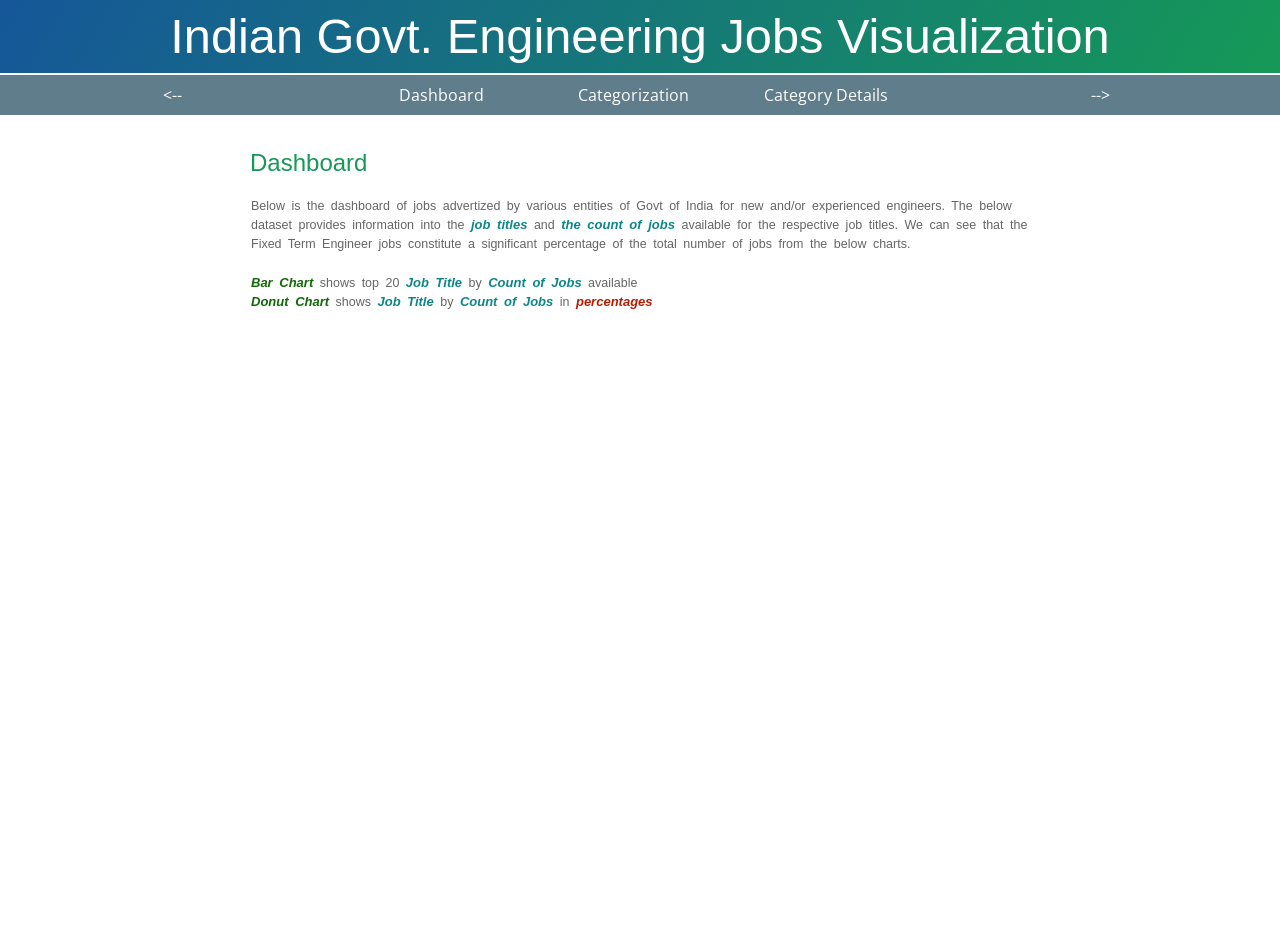
<file: index.html>
<!DOCTYPE html>
<html>
  <body onload="redirectto()">
    <h2>Redirect to homepage</h2>
    <p>The replace() method replaces the current document with a new one:</p>

    <button onclick="redirectto()">Replace document</button>

    <script>
      function redirectto() {
        window.location = "pg1.html";
      }
    </script>
  </body>
</html>
</file>
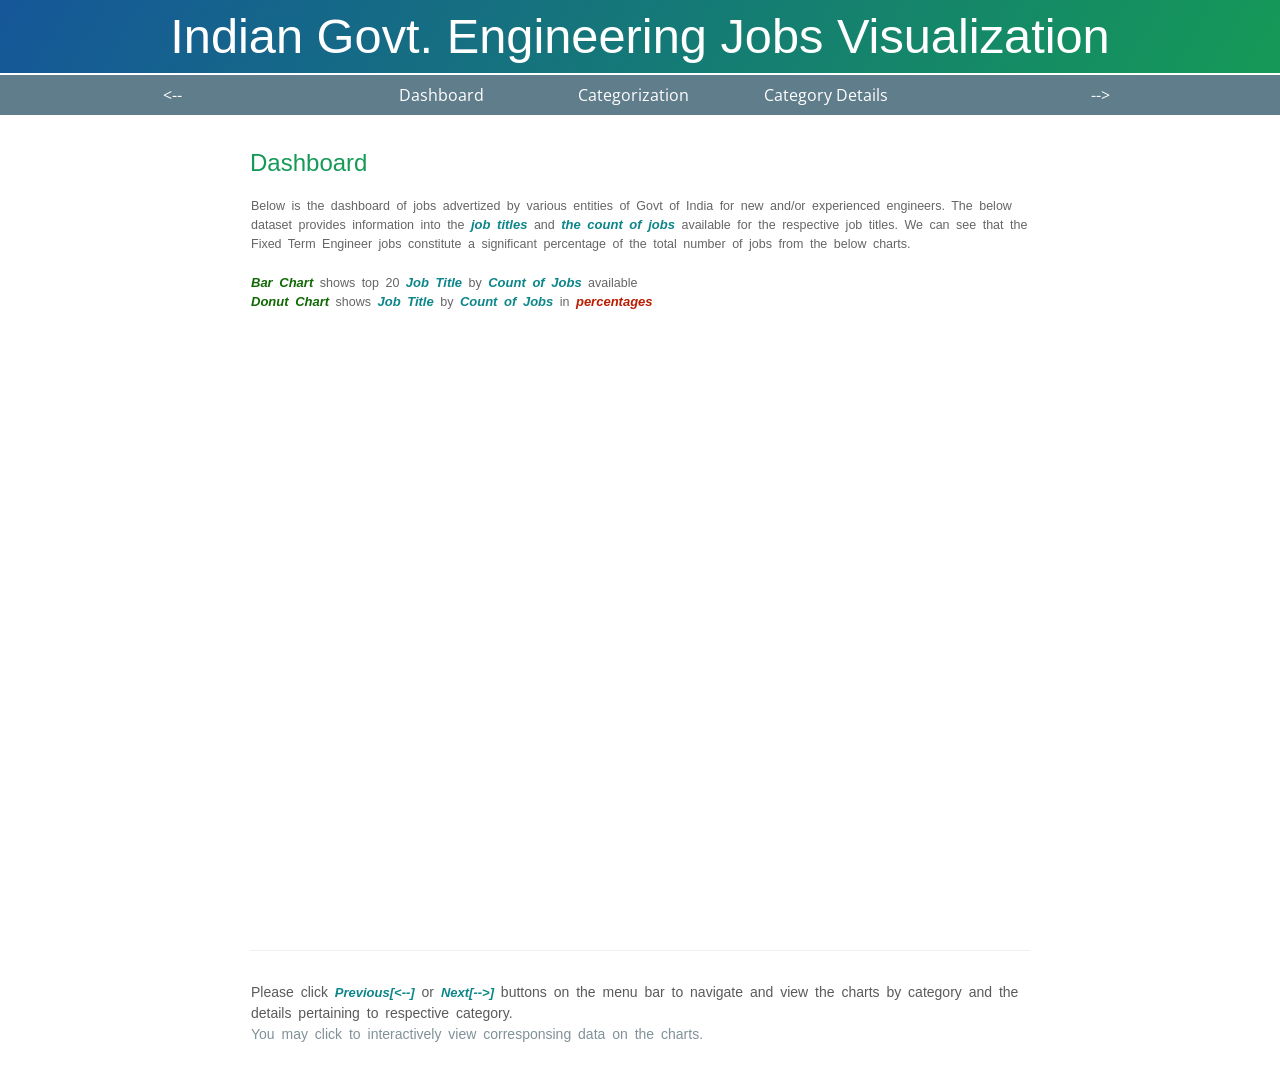
<file: pg1.html>
<!DOCTYPE html>
<html lang="en-us">
  <script src="https://d3js.org/d3.v5.min.js"></script>
  <head>
    <meta charset="UTF-8" />
    <title>Narrative visualization by anupamojha</title>
    <meta name="viewport" content="width=device-width, initial-scale=1" />
    <link rel="stylesheet" href="https://www.w3schools.com/w3css/4/w3.css" />
    <link
      rel="stylesheet"
      type="text/css"
      href="stylesheets/normalize.css"
      media="screen"
    />
    <link
      href="https://fonts.googleapis.com/css?family=Open+Sans:200,500"
      rel="stylesheet"
      type="text/css"
    />
    <link
      rel="stylesheet"
      type="text/css"
      href="stylesheets/stylesheet.css"
      media="screen"
    />
    <link
      rel="stylesheet"
      type="text/css"
      href="stylesheets/github-light.css"
      media="screen"
    />
    <link
      rel="stylesheet"
      type="text/css"
      href="stylesheets/custom.css"
      media="screen"
    />
  </head>

  <body onload="initialize()">
    <section class="page-header1">
      <h1 class="project-name">Indian Govt. Engineering Jobs Visualization</h1>
    </section>
    <div class="w3-bar w3-blue-grey">
      <a
        href="#"
        onclick="navigate('back');"
        class="w3-bar-item w3-button"
        style="width: 27%;"
        ><--</a
      >
      <a
        href="#"
        onclick="navigate('dashboard');"
        class="w3-bar-item w3-button"
        style="width: 15%;"
        >Dashboard</a
      >
      <a
        href="#"
        onclick="navigate('category');"
        class="w3-bar-item w3-button"
        style="width: 15%;"
        >Categorization</a
      >
      <a
        href="#"
        onclick="navigate('categoryDetail');"
        class="w3-bar-item w3-button"
        style="width: 15%;"
        >Category Details</a
      >
      <a
        href="#"
        onclick="navigate('next');"
        class="w3-bar-item w3-button"
        style="width: 28%;"
        >--></a
      >
    </div>
    <section class="main-content">
      <h3>
        <span aria-hidden="true" class="octicon octicon-link"></span>Dashboard
      </h3>
      <div class="tooltip1">
        Below is the dashboard of jobs advertized by various entities of Govt of India for new and/or experienced engineers.
		The below dataset provides information into the <mark class="teal">job titles</mark> and
        <mark class="teal">the count of jobs</mark> available for the respective job titles.
        We can see that the Fixed Term Engineer jobs constitute a significant percentage of the total number of jobs from the below charts.
	  </br></br>
	  	<mark class="green">Bar Chart</mark> shows top 20 <mark class="teal">Job Title</mark> by
		 <mark class="teal">Count of Jobs</mark> available<br />
		 <mark class="green">Donut Chart</mark> shows <mark class="teal">Job Title</mark> by
		 <mark class="teal">Count of Jobs</mark> in <mark class="red">percentages</mark>
      </div>

      <div>
        <svg width="600" height="600"></svg>
      </div>

      <footer class="site-footer">
		<div class="tooltip2">
		Please click <mark class="teal">Previous[<--]</mark> or <mark class="teal">Next[-->]</mark> buttons on the menu bar to navigate and view the charts by category and the details pertaining to respective category.
		</br>
		<span class="site-footer-credits">
		You may click to interactively view corresponsing data on the charts.
		</span>
		</div>
      </footer>
    </section>

    <script src = "pg1.js">
      
    </script>
  </body>
</html>
</file>
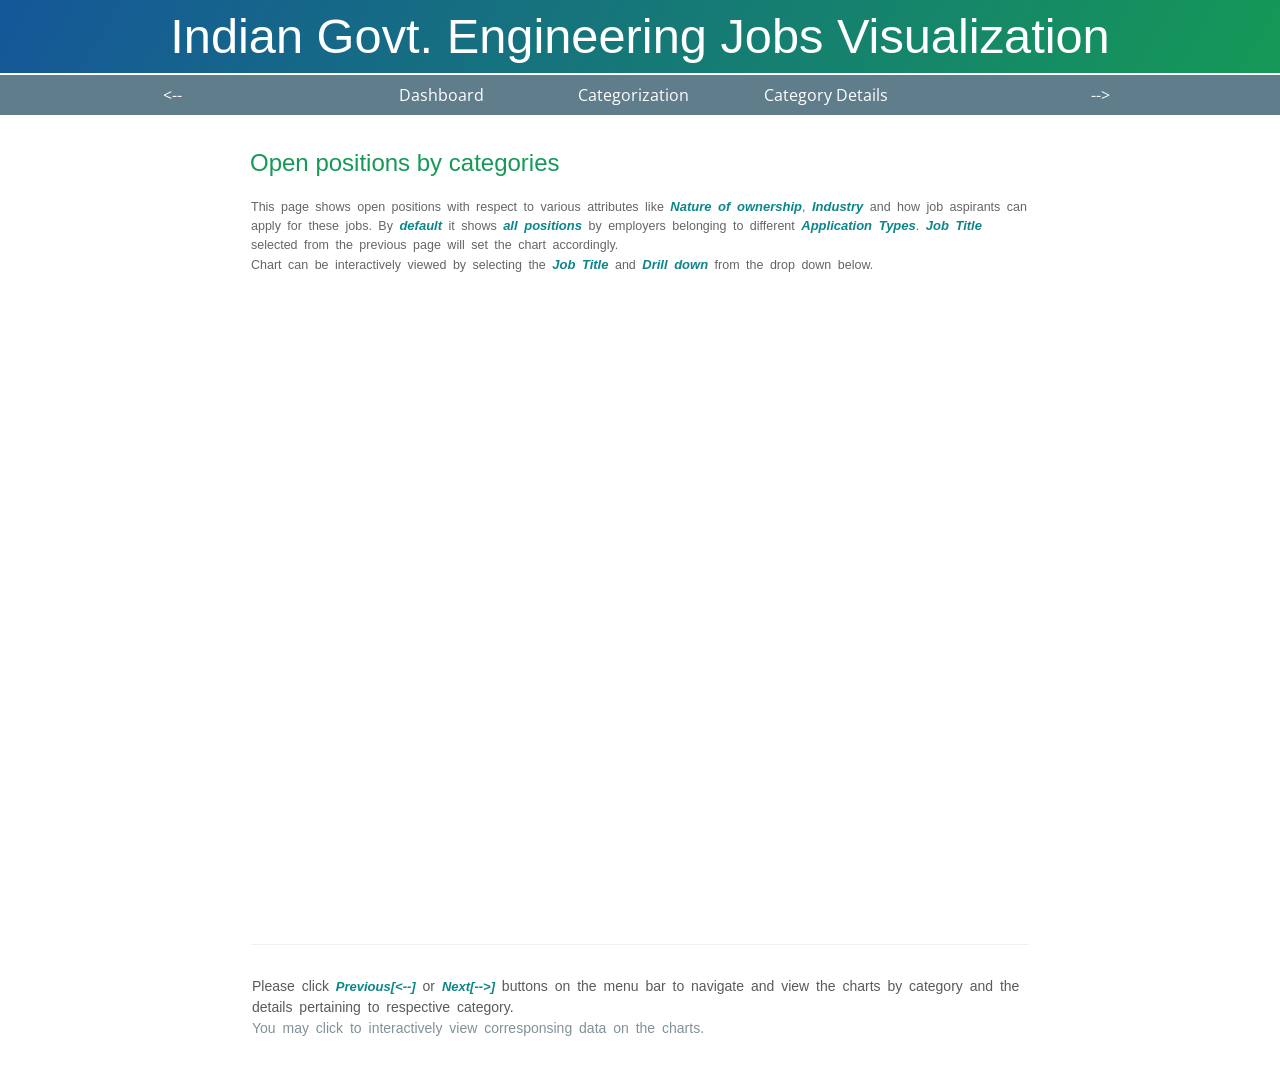
<file: pg2.html>
<!DOCTYPE html>
<html lang="en-us">
  <script src="https://d3js.org/d3.v5.min.js"></script>
  <head>
    <meta charset="UTF-8" />
    <title>Narrative visualization by anupamojha</title>
    <meta name="viewport" content="width=device-width, initial-scale=1" />
    <link rel="stylesheet" href="https://www.w3schools.com/w3css/4/w3.css" />
    <link
      rel="stylesheet"
      type="text/css"
      href="stylesheets/normalize.css"
      media="screen"
    />
    <link
      href="https://fonts.googleapis.com/css?family=Open+Sans:200,500"
      rel="stylesheet"
      type="text/css"
    />
    <link
      rel="stylesheet"
      type="text/css"
      href="stylesheets/stylesheet.css"
      media="screen"
    />
    <link
      rel="stylesheet"
      type="text/css"
      href="stylesheets/github-light.css"
      media="screen"
    />
    <link
      rel="stylesheet"
      type="text/css"
      href="stylesheets/custom.css"
      media="screen"
    />
  </head>

  <body onload="initialize()">
    <section class="page-header1">
      <h1 class="project-name">Indian Govt. Engineering Jobs Visualization</h1>
    </section>
    <div class="w3-bar w3-blue-grey">
       <a
        href="#"
        onclick="navigate('back');"
        class="w3-bar-item w3-button"
        style="width: 27%;"
        ><--</a
      >
      <a
        href="#"
        onclick="navigate('dashboard');"
        class="w3-bar-item w3-button"
        style="width: 15%;"
        >Dashboard</a
      >
      <a
        href="#"
        onclick="navigate('category');"
        class="w3-bar-item w3-button"
        style="width: 15%;"
        >Categorization</a
      >
      <a
        href="#"
        onclick="navigate('categoryDetail');"
        class="w3-bar-item w3-button"
        style="width: 15%;"
        >Category Details</a
      >
      <a
        href="#"
        onclick="navigate('next');"
        class="w3-bar-item w3-button"
        style="width: 28%;"
        >--></a
      >
    </div>
    <section class="main-content">
      <h3>
        <span aria-hidden="true" class="octicon octicon-link"></span>Open positions by categories
      </h3>
      <div class="tooltip1">
        This page shows open positions with respect to various attributes like <mark class="teal">Nature of ownership</mark>, <mark class="teal">Industry</mark> and how job aspirants can apply for these jobs. By <mark class="teal">default</mark> it shows 
        <mark class="teal">all positions</mark> by employers belonging to different <mark class="teal">Application Types</mark>.
        <mark class="teal">Job Title</mark> selected from the previous page will set the chart accordingly.</br>
        Chart can be interactively viewed by selecting the <mark class="teal">Job Title</mark> and <mark class="teal">Drill down</mark>
        from the drop down below.        
	      </br>
      </p>
      <div id="selectchoice">
        <div id="selectdiv"></div>
        <div id="bydiv"></div>
      </div>
      <div>
        <div></br></div>
        <div class="tooltip1"> 
          <label id="chartlabel" for="chartlabel"></label>
        </div>
        <svg width="600" height="600"></svg>
      </div>

      <footer class="site-footer">
        <div class="tooltip2">
        Please click <mark class="teal">Previous[<--]</mark> or <mark class="teal">Next[-->]</mark> buttons on the menu bar to navigate and view the charts by category and the details pertaining to respective category.
        </br>
        <span class="site-footer-credits">
        You may click to interactively view corresponsing data on the charts.
        </span>
        </div>
      </footer>
    </section>

    <script src = "pg2.js">
	
    </script>
  </body>
</html>
</file>
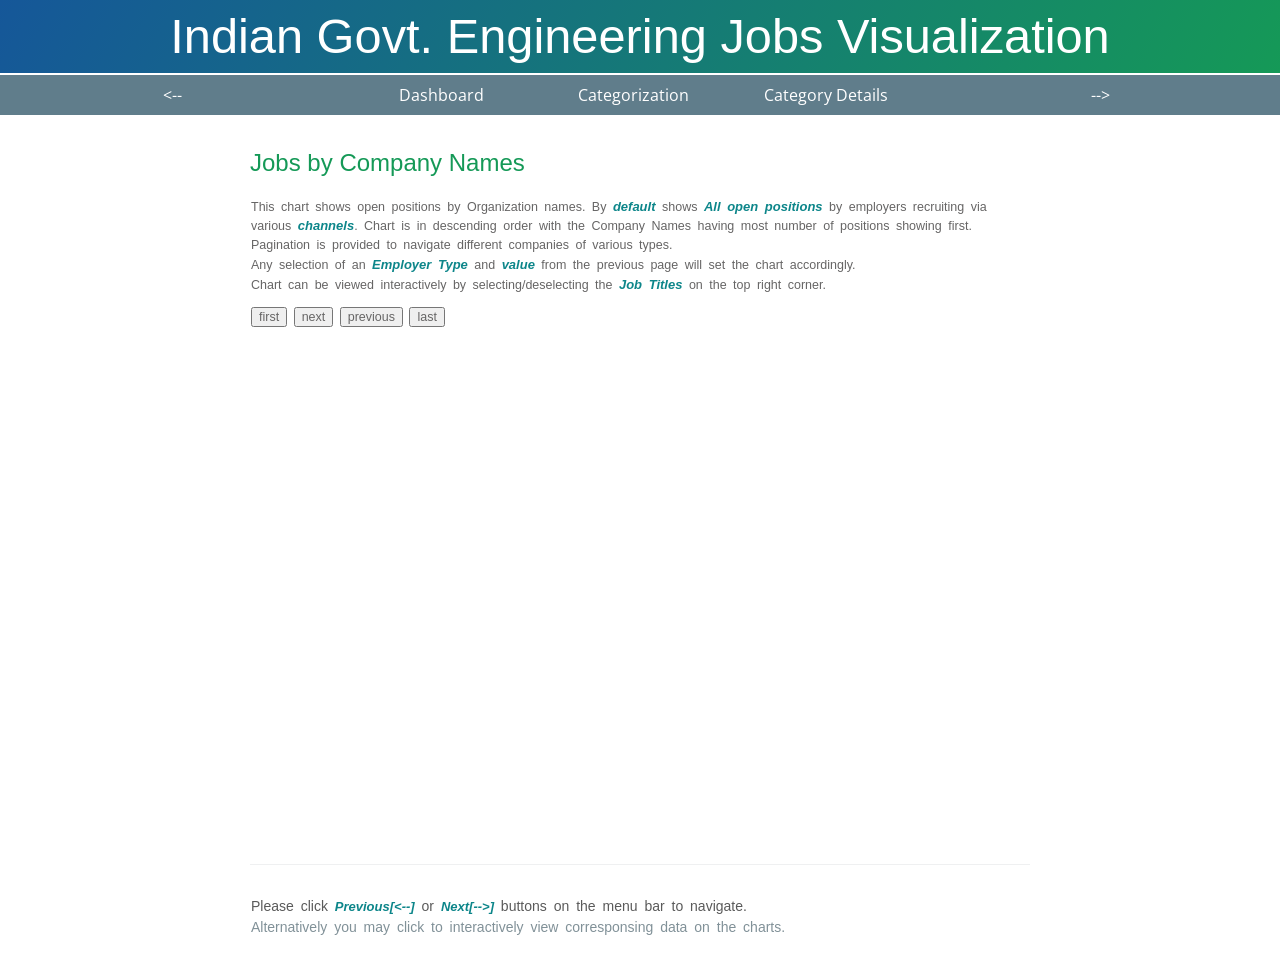
<file: pg3.html>
<!DOCTYPE html>
<html lang="en-us">
  <script src="https://d3js.org/d3.v5.min.js"></script>
  <head>
    <meta charset="UTF-8" />
    <title>Narrative visualization by anupamojha</title>
    <meta name="viewport" content="width=device-width, initial-scale=1" />
    <link rel="stylesheet" href="https://www.w3schools.com/w3css/4/w3.css" />
    <link
      rel="stylesheet"
      type="text/css"
      href="stylesheets/normalize.css"
      media="screen"
    />
    <link
      href="https://fonts.googleapis.com/css?family=Open+Sans:200,500"
      rel="stylesheet"
      type="text/css"
    />
    <link
      rel="stylesheet"
      type="text/css"
      href="stylesheets/stylesheet.css"
      media="screen"
    />
    <link
      rel="stylesheet"
      type="text/css"
      href="stylesheets/github-light.css"
      media="screen"
    />
    <link
      rel="stylesheet"
      type="text/css"
      href="stylesheets/custom.css"
      media="screen"
    />
  </head>

  <body onload="initialize()">
    <section class="page-header1">
      <h1 class="project-name">Indian Govt. Engineering Jobs Visualization</h1>
    </section>
    <div class="w3-bar w3-blue-grey">
       <a
        href="#"
        onclick="navigate('back');"
        class="w3-bar-item w3-button"
        style="width: 27%;"
        ><--</a
      >
      <a
        href="#"
        onclick="navigate('dashboard');"
        class="w3-bar-item w3-button"
        style="width: 15%;"
        >Dashboard</a
      >
      <a
        href="#"
        onclick="navigate('category');"
        class="w3-bar-item w3-button"
        style="width: 15%;"
        >Categorization</a
      >
      <a
        href="#"
        onclick="navigate('categoryDetail');"
        class="w3-bar-item w3-button"
        style="width: 15%;"
        >Category Details</a
      >
      <a
        href="#"
        onclick="navigate('next');"
        class="w3-bar-item w3-button"
        style="width: 28%;"
        >--></a
      >
    </div>
    <section class="main-content">
      <h3>
        <span aria-hidden="true" class="octicon octicon-link"></span>Jobs by Company Names
      </h3>
      <div class="tooltip1">
        This chart shows open positions by Organization names. By <mark class="teal">default</mark> shows 
        <mark class="teal">All open positions</mark> by employers recruiting via various <mark class="teal">channels</mark>.
        Chart is in descending order with the Company Names having most number of positions showing first.
        Pagination is provided to navigate different companies of various types.</br>
        Any selection of an <mark class="teal">Employer Type</mark> and <mark class="teal">value</mark> from the previous page will set the chart accordingly.</br>
        Chart can be viewed interactively by selecting/deselecting the <mark class="teal">Job Titles</mark> on the top right corner.
	      </br>
      </p>
        <div id="selectchoice">
          <div id="selectdiv"></div>
        </div>      
        <div> 
          <label id="chartlabel" for="chartlabel"></label>
        </div>
        <div id="pagination">
          <input type="button" id="first" onclick="firstPage()" value="first" />
          <input type="button" id="next" onclick="nextPage()" value="next" />
          <input type="button" id="previous" onclick="previousPage()" value="previous" />
          <input type="button" id="last" onclick="lastPage()" value="last" />
          <label id="paginationlabel" for="paginationlabel"></label>
        </div>        
        <svg id="chart" width="960" height="500"></svg>        
      </div>

      <footer class="site-footer">
        <div class="tooltip2">
        Please click <mark class="teal">Previous[<--]</mark> or <mark class="teal">Next[-->]</mark> buttons on the menu bar to navigate.
        </br>
        <span class="site-footer-credits">
        Alternatively you may click to interactively view corresponsing data on the charts.
        </span>
        </div>
      </footer>
    </section>

    <script src= "pg3.js">
      
    </script>
  </body>
</html>
</file>
<file: stylesheets/stylesheet.css>
* {
  box-sizing: border-box;
}

body {
  padding: 0;
  margin: 0;
  font-family: "Open Sans", "Helvetica Neue", Helvetica, Arial, sans-serif;
  font-size: 16px;
  line-height: 1.5;
  color: #606c71;
}

a {
  color: #1e6bb8;
  text-decoration: none;
}
a:hover {
  text-decoration: underline;
}

.btn {
  display: inline-block;
  margin-bottom: 1rem;
  color: rgba(255, 255, 255, 0.7);
  background-color: rgba(255, 255, 255, 0.08);
  border-color: rgba(255, 255, 255, 0.2);
  border-style: solid;
  border-width: 1px;
  border-radius: 0.3rem;
  transition: color 0.2s, background-color 0.2s, border-color 0.2s;
}
.btn + .btn {
  margin-left: 1rem;
}

.btn:hover {
  color: rgba(255, 255, 255, 0.8);
  text-decoration: none;
  background-color: rgba(255, 255, 255, 0.2);
  border-color: rgba(255, 255, 255, 0.3);
}

@media screen and (min-width: 64em) {
  .btn {
    padding: 0.75rem 1rem;
  }
}

@media screen and (min-width: 42em) and (max-width: 64em) {
  .btn {
    padding: 0.6rem 0.9rem;
    font-size: 0.9rem;
  }
}

@media screen and (max-width: 42em) {
  .btn {
    display: block;
    width: 100%;
    padding: 0.75rem;
    font-size: 0.9rem;
  }
  .btn + .btn {
    margin-top: 1rem;
    margin-left: 0;
  }
}

.page-header {
  color: #fff;
  text-align: center;
  background-color: #159957;
  background-image: linear-gradient(120deg, #155799, #159957);
}

@media screen and (min-width: 64em) {
  .page-header {
    padding: 5rem 6rem;
  }
}

@media screen and (min-width: 42em) and (max-width: 64em) {
  .page-header {
    padding: 3rem 4rem;
  }
}

@media screen and (max-width: 42em) {
  .page-header {
    padding: 2rem 1rem;
  }
}

.project-name {
  margin-top: 0;
  margin-bottom: 0.1rem;
}

@media screen and (min-width: 64em) {
  .project-name {
    font-size: 3.25rem;
  }
}

@media screen and (min-width: 24em) and (max-width: 64em) {
  .project-name {
    font-size: 2.25rem;
  }
}

@media screen and (max-width: 42em) {
  .project-name {
    font-size: 1.75rem;
  }
}

.project-tagline {
  margin-bottom: 2rem;
  font-weight: normal;
  opacity: 0.7;
}

@media screen and (min-width: 64em) {
  .project-tagline {
    font-size: 1.25rem;
  }
}

@media screen and (min-width: 42em) and (max-width: 64em) {
  .project-tagline {
    font-size: 1.15rem;
  }
}

@media screen and (max-width: 42em) {
  .project-tagline {
    font-size: 1rem;
  }
}

.main-content :first-child {
  margin-top: 0;
}
.main-content img {
  max-width: 100%;
}
.main-content h1,
.main-content h2,
.main-content h3,
.main-content h4,
.main-content h5,
.main-content h6 {
  margin-top: 2rem;
  margin-bottom: 1rem;
  font-weight: normal;
  color: #159957;
}
.main-content p {
  margin-bottom: 1em;
}
.main-content code {
  padding: 2px 4px;
  font-family: Consolas, "Liberation Mono", Menlo, Courier, monospace;
  font-size: 0.9rem;
  color: #383e41;
  background-color: #f3f6fa;
  border-radius: 0.3rem;
}
.main-content pre {
  padding: 0.8rem;
  margin-top: 0;
  margin-bottom: 1rem;
  font: 1rem Consolas, "Liberation Mono", Menlo, Courier, monospace;
  color: #567482;
  word-wrap: normal;
  background-color: #f3f6fa;
  border: solid 1px #dce6f0;
  border-radius: 0.3rem;
}
.main-content pre > code {
  padding: 0;
  margin: 0;
  font-size: 0.9rem;
  color: #567482;
  word-break: normal;
  white-space: pre;
  background: transparent;
  border: 0;
}
.main-content .highlight {
  margin-bottom: 1rem;
}
.main-content .highlight pre {
  margin-bottom: 0;
  word-break: normal;
}
.main-content .highlight pre,
.main-content pre {
  padding: 0.8rem;
  overflow: auto;
  font-size: 0.9rem;
  line-height: 1.45;
  border-radius: 0.3rem;
}
.main-content pre code,
.main-content pre tt {
  display: inline;
  max-width: initial;
  padding: 0;
  margin: 0;
  overflow: initial;
  line-height: inherit;
  word-wrap: normal;
  background-color: transparent;
  border: 0;
}
.main-content pre code:before,
.main-content pre code:after,
.main-content pre tt:before,
.main-content pre tt:after {
  content: normal;
}
.main-content ul,
.main-content ol {
  margin-top: 0;
}
.main-content blockquote {
  padding: 0 1rem;
  margin-left: 0;
  color: #819198;
  border-left: 0.3rem solid #dce6f0;
}
.main-content blockquote > :first-child {
  margin-top: 0;
}
.main-content blockquote > :last-child {
  margin-bottom: 0;
}
.main-content table {
  display: block;
  width: 100%;
  overflow: auto;
  word-break: normal;
  word-break: keep-all;
}
.main-content table th {
  font-weight: bold;
}
.main-content table th,
.main-content table td {
  padding: 0.5rem 1rem;
  border: 1px solid #e9ebec;
}
.main-content dl {
  padding: 0;
}
.main-content dl dt {
  padding: 0;
  margin-top: 1rem;
  font-size: 1rem;
  font-weight: bold;
}
.main-content dl dd {
  padding: 0;
  margin-bottom: 1rem;
}
.main-content hr {
  height: 2px;
  padding: 0;
  margin: 1rem 0;
  background-color: #eff0f1;
  border: 0;
}

@media screen and (min-width: 64em) {
  .main-content {
    max-width: 64rem;
    padding: 2rem 6rem;
    margin: 0 auto;
    font-size: 1.1rem;
  }
}

@media screen and (min-width: 42em) and (max-width: 64em) {
  .main-content {
    padding: 2rem 4rem;
    font-size: 1.1rem;
  }
}

@media screen and (max-width: 42em) {
  .main-content {
    padding: 2rem 1rem;
    font-size: 1rem;
  }
}

.site-footer {
  padding-top: 2rem;
  margin-top: 2rem;
  border-top: solid 1px #eff0f1;
}

.site-footer-owner {
  display: block;
  font-weight: bold;
}

.site-footer-credits {
  color: #819198;
}

@media screen and (min-width: 64em) {
  .site-footer {
    font-size: 1rem;
  }
}

@media screen and (min-width: 42em) and (max-width: 64em) {
  .site-footer {
    font-size: 1rem;
  }
}

@media screen and (max-width: 42em) {
  .site-footer {
    font-size: 0.9rem;
  }
}
</file>
<file: stylesheets/github-light.css>
/*!
 * GitHub Light v0.4.1
 * Copyright (c) 2012 - 2017 GitHub, Inc.
 * Licensed under MIT (https://github.com/primer/github-syntax-theme-generator/blob/master/LICENSE)
 */

.pl-c /* comment, punctuation.definition.comment, string.comment */ {
  color: #6a737d;
}

.pl-c1 /* constant, entity.name.constant, variable.other.constant, variable.language, support, meta.property-name, support.constant, support.variable, meta.module-reference, markup.raw, meta.diff.header, meta.output */,
.pl-s .pl-v /* string variable */ {
  color: #005cc5;
}

.pl-e /* entity */,
.pl-en /* entity.name */ {
  color: #6f42c1;
}

.pl-smi /* variable.parameter.function, storage.modifier.package, storage.modifier.import, storage.type.java, variable.other */,
.pl-s .pl-s1 /* string source */ {
  color: #24292e;
}

.pl-ent /* entity.name.tag, markup.quote */ {
  color: #22863a;
}

.pl-k /* keyword, storage, storage.type */ {
  color: #d73a49;
}

.pl-s /* string */,
.pl-pds /* punctuation.definition.string, source.regexp, string.regexp.character-class */,
.pl-s .pl-pse .pl-s1 /* string punctuation.section.embedded source */,
.pl-sr /* string.regexp */,
.pl-sr .pl-cce /* string.regexp constant.character.escape */,
.pl-sr .pl-sre /* string.regexp source.ruby.embedded */,
.pl-sr .pl-sra /* string.regexp string.regexp.arbitrary-repitition */ {
  color: #032f62;
}

.pl-v /* variable */,
.pl-smw /* sublimelinter.mark.warning */ {
  color: #e36209;
}

.pl-bu /* invalid.broken, invalid.deprecated, invalid.unimplemented, message.error, brackethighlighter.unmatched, sublimelinter.mark.error */ {
  color: #b31d28;
}

.pl-ii /* invalid.illegal */ {
  color: #fafbfc;
  background-color: #b31d28;
}

.pl-c2 /* carriage-return */ {
  color: #fafbfc;
  background-color: #d73a49;
}

.pl-c2::before /* carriage-return */ {
  content: "^M";
}

.pl-sr .pl-cce /* string.regexp constant.character.escape */ {
  font-weight: bold;
  color: #22863a;
}

.pl-ml /* markup.list */ {
  color: #735c0f;
}

.pl-mh /* markup.heading */,
.pl-mh .pl-en /* markup.heading entity.name */,
.pl-ms /* meta.separator */ {
  font-weight: bold;
  color: #005cc5;
}

.pl-mi /* markup.italic */ {
  font-style: italic;
  color: #24292e;
}

.pl-mb /* markup.bold */ {
  font-weight: bold;
  color: #24292e;
}

.pl-md /* markup.deleted, meta.diff.header.from-file, punctuation.definition.deleted */ {
  color: #b31d28;
  background-color: #ffeef0;
}

.pl-mi1 /* markup.inserted, meta.diff.header.to-file, punctuation.definition.inserted */ {
  color: #22863a;
  background-color: #f0fff4;
}

.pl-mc /* markup.changed, punctuation.definition.changed */ {
  color: #e36209;
  background-color: #ffebda;
}

.pl-mi2 /* markup.ignored, markup.untracked */ {
  color: #f6f8fa;
  background-color: #005cc5;
}

.pl-mdr /* meta.diff.range */ {
  font-weight: bold;
  color: #6f42c1;
}

.pl-ba /* brackethighlighter.tag, brackethighlighter.curly, brackethighlighter.round, brackethighlighter.square, brackethighlighter.angle, brackethighlighter.quote */ {
  color: #586069;
}

.pl-sg /* sublimelinter.gutter-mark */ {
  color: #959da5;
}

.pl-corl /* constant.other.reference.link, string.other.link */ {
  text-decoration: underline;
  color: #032f62;
}
</file>
<file: stylesheets/custom.css>
body {
  background: white;
}
rect {
  stroke-width: 1px;
  opacity: 0.7;
  stroke: white;
}
rect:hover {
  opacity: 1;
  cursor: pointer;
}
.tooltip {
  color: rgb(255, 255, 255);
  font-family: Arial, Helvetica, sans-serif;
  background: #004c99;
  padding: 10px;
  border: 1px solid #808080;
  box-shadow: 0 0px 10px black;
}

.tooltip1 {
  color: #666565;
  font-size: 12.5px;
  font-family: Arial, Helvetica, sans-serif;
  padding: 1px;
  word-spacing: 3px;
}

.tooltip2 {
  color: #5a5a5a;
  font-size: 14px;
  font-family: Arial, Helvetica, sans-serif;
  padding: 1px;
  word-spacing: 3px;
}

mark.red {
  color: #b91c00;
  background: none;
  font-size: 13px;
  font-weight: bold;
  font-style: italic;
}

mark.green {
  color: #106904;
  background: none;
  font-size: 13px;
  font-weight: bold;
  font-style: italic;
}

mark.teal {
  color: #0d868a;
  background: none;
  font-size: 13px;
  font-weight: bold;
  font-style: italic;
}

.page-header1 {
  color: #fff;
  text-align: center;
  background-color: #159957;
  background-image: linear-gradient(120deg, #155799, #159957);
}

path {
  stroke: white;
}

/* Style the active class, and buttons on mouse-over */
.active {
  background-color: #666;
  color: white;
}

mark.a {
  text-align: center;
}
</file>
